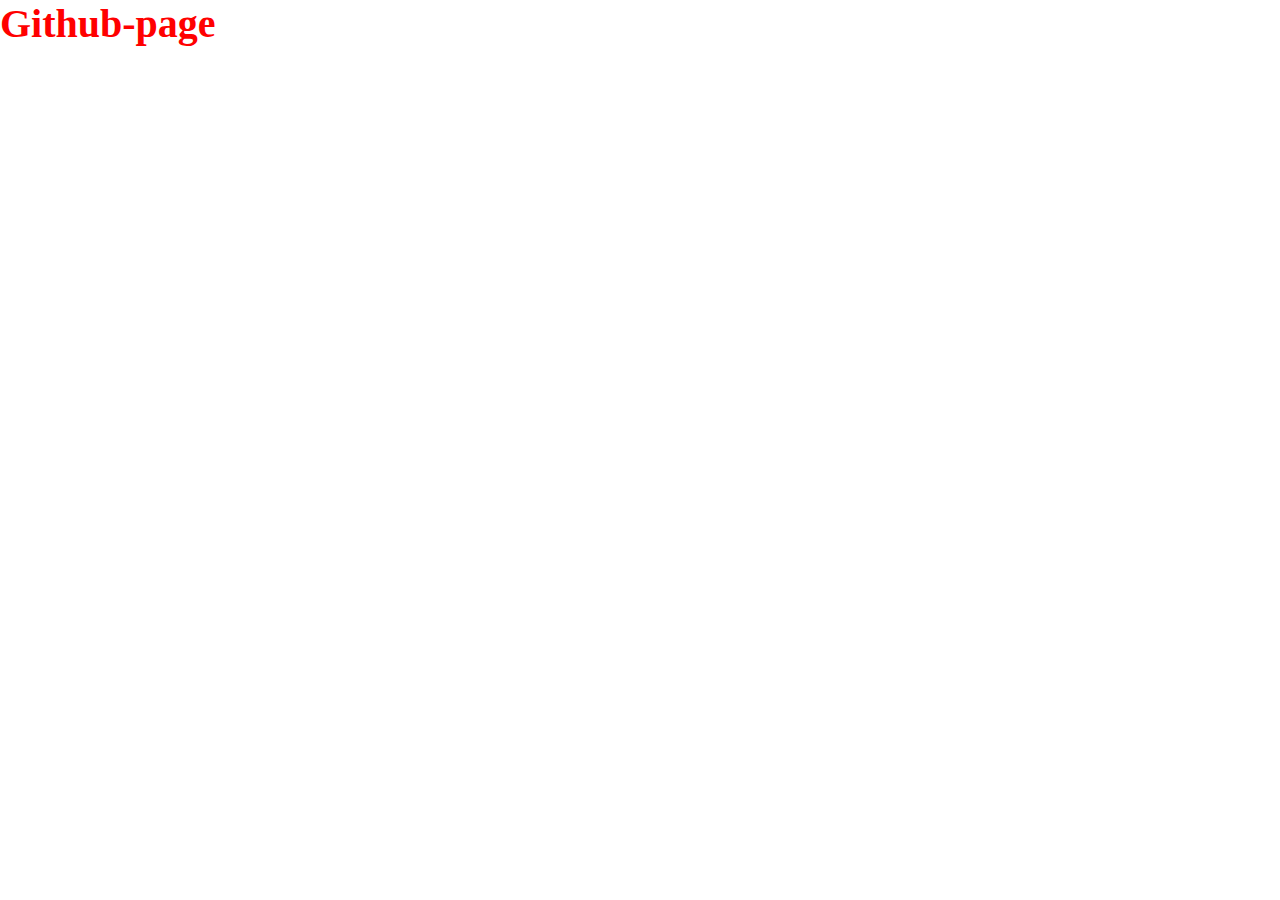
<file: index.html>
<!DOCTYPE html>
<html lang="ja">
<head>
  <meta charset="UTF-8">
  <meta http-equiv="X-UA-Compatible" content="IE=edge">
  <meta name="viewport" content="width=device-width, initial-scale=1.0">
  <title>github-pageにデータをアップ</title>
  <link rel="stylesheet" href="css/style.css">
</head>
<body>
  <h1>Github-page</h1>
</body>
</html>
</file>
<file: css/style.css>
@charset "utf-8";
html{box-sizing:border-box;-webkit-text-size-adjust:100%}*,:after,:before{background-repeat:no-repeat;box-sizing:inherit}:after,:before{text-decoration:inherit;vertical-align:inherit}*{padding:0;margin:0;box-sizing:border-box;}audio:not([controls]){display:none;height:0}hr{overflow:visible}article,aside,details,figcaption,figure,footer,header,main,menu,nav,section,summary{display:block}summary{display:list-item}small{font-size:80%}[hidden],template{display:none}abbr[title]{border-bottom:1px dotted;text-decoration:none}a{background-color:transparent;-webkit-text-decoration-skip:objects}a:active,a:hover{outline-width:0}code,kbd,pre,samp{font-family:monospace,monospace}b,strong{font-weight:bolder}dfn{font-style:italic}mark{background-color:#ff0;color:#000}sub,sup{font-size:75%;line-height:0;position:relative;vertical-align:baseline}sub{bottom:-.25em}sup{top:-.5em}input{border-radius:0}[role=button],[type=button],[type=reset],[type=submit],button{cursor:pointer}[disabled]{cursor:default}[type=number]{width:auto}[type=search]{-webkit-appearance:textfield}[type=search]::-webkit-search-cancel-button,[type=search]::-webkit-search-decoration{-webkit-appearance:none}textarea{overflow:auto;resize:vertical}button,input,optgroup,select,textarea{font:inherit}optgroup{font-weight:700}button{overflow:visible}[type=button]::-moz-focus-inner,[type=reset]::-moz-focus-inner,[type=submit]::-moz-focus-inner,button::-moz-focus-inner{border-style:0;padding:0}[type=button]::-moz-focus-inner,[type=reset]::-moz-focus-inner,[type=submit]::-moz-focus-inner,button:-moz-focusring{outline:1px dotted ButtonText}[type=reset],[type=submit],button,html [type=button]{-webkit-appearance:button}button,select{text-transform:none}button,input,select,textarea{background-color:transparent;border-style:none;color:inherit}select{-moz-appearance:none;-webkit-appearance:none}select::-ms-expand{display:none}select::-ms-value{color:currentColor}legend{border:0;color:inherit;display:table;max-width:100%;white-space:normal}::-webkit-file-upload-button{-webkit-appearance:button;font:inherit}[type=search]{-webkit-appearance:textfield;outline-offset:-2px}img{border-style:none;vertical-align: bottom}progress{vertical-align:baseline}svg:not(:root){overflow:hidden}audio,canvas,progress,video{display:inline-block}@media screen{[hidden~=screen]{display:inherit}[hidden~=screen]:not(:active):not(:focus):not(:target){position:absolute!important;clip:rect(0 0 0 0)!important}}[aria-busy=true]{cursor:progress}[aria-controls]{cursor:pointer}[aria-disabled]{cursor:default}::-moz-selection{background-color:#b3d4fc;color:#000;text-shadow:none}::selection{background-color:#b3d4fc;color:#000;text-shadow:none}ul,ol{list-style:none;}a{text-decoration:none;color:black;}.wrapper{overflow:hidden;}body{overflow-y:scroll;}img{max-width: 100%;}

h1{
font-size: 40px;
color: red;
}
</file>
